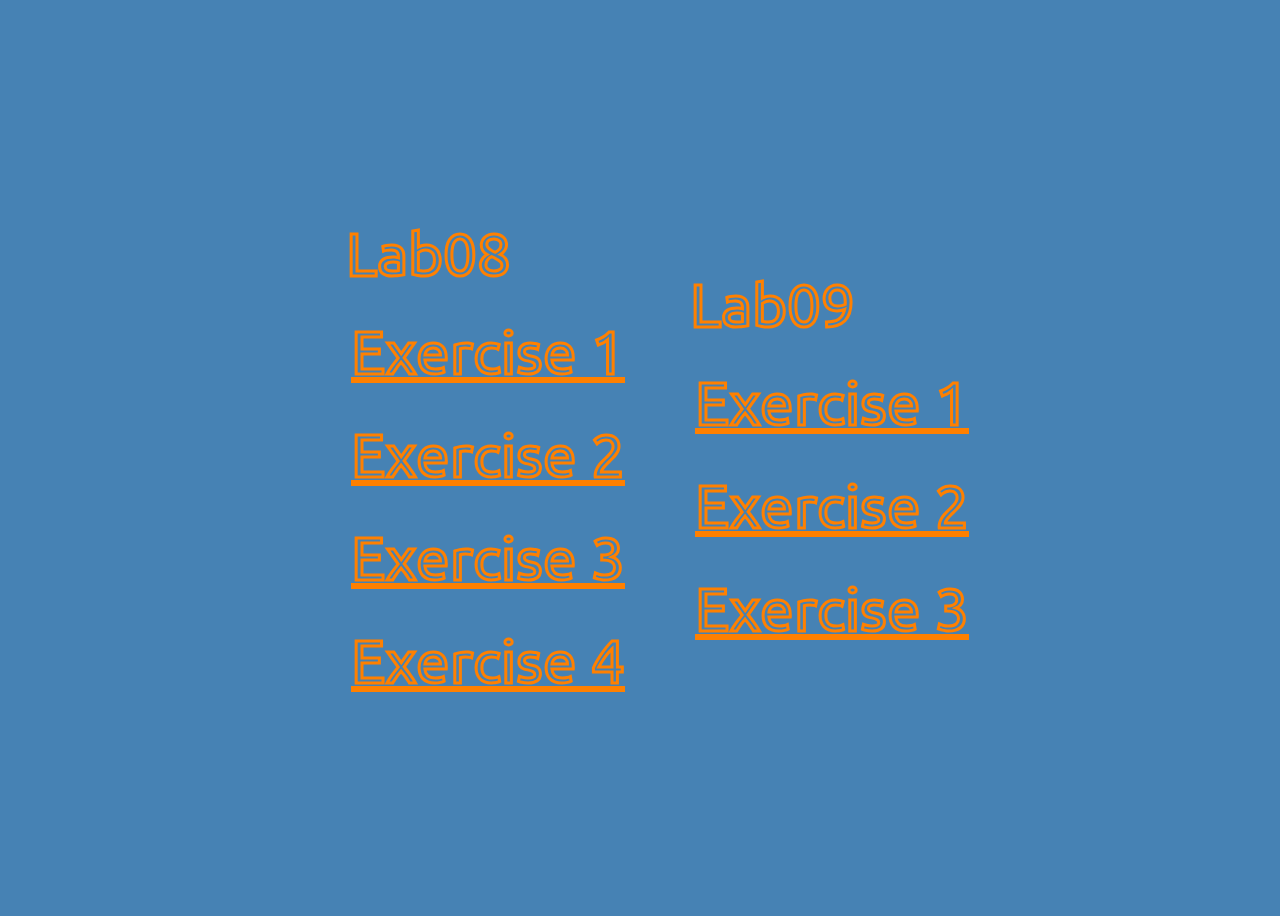
<file: index.html>
<html>
  <head>
    <title>Jordan Cedeno</title>
    <link href="style.css" rel="stylesheet" />
  </head>

  <body>
    <ul>
      <li class="title">Lab08</li>
      <li>
        <a href="Lab08/Exercise 1/passValid.html" target="_blank">Exercise 1</a>
      </li>
      <li>
        <a href="Lab08/Exercise 2/slideshow.html" target="_blank">Exercise 2</a>
      </li>
      <li>
        <a href="Lab08/Exercise 3/PersonalProfile.html" target="_blank"
          >Exercise 3</a
        >
      </li>
      <li>
        <a href="Lab08/Exercise 4/CSSManipulation.html" target="_blank"
          >Exercise 4</a
        >
      </li>
    </ul>

    <ul>
      <li class="title">Lab09</li>
      <li>
        <a href="Lab9/Exercise1/multTable.php" target="_blank">Exercise 1</a>
      </li>
      <li>
        <a href="Lab9/Exercise2/Quiz.html" target="_blank">Exercise 2</a>
      </li>
      <li>
        <a href="Lab9/Exercise3/customerFrontend.html" target="_blank">Exercise 3</a>
      </li>
    </ul>
  </body>
</html>
</file>
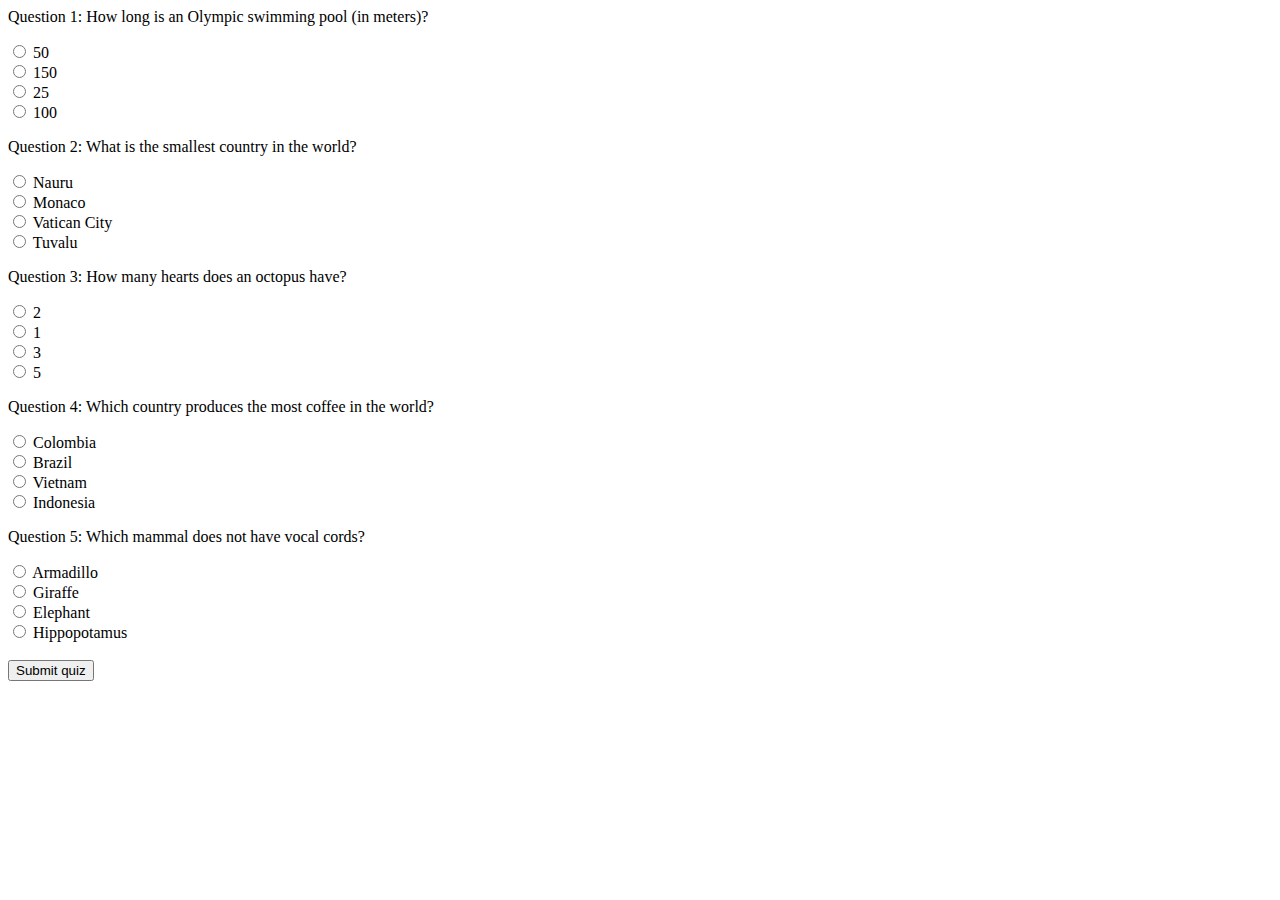
<file: Exercise2/Quiz.html>
<html>
  <head>
    <title>Quiz</title>
  </head>
  <body>
    <p>Question 1: How long is an Olympic swimming pool (in meters)?</p>
    <form action="Quiz.php" method="post">
      <input type="radio" id="50" value="50" name="pool" />
      <label for="50">50</label><br />
      <input type="radio" id="150" value="150" name="pool" />
      <label for="150">150</label><br />
      <input type="radio" id="25" value="25" name="pool" />
      <label for="25">25</label><br />
      <input type="radio" id="100" value="100" name="pool" />
      <label for="100">100</label><br />

      <p>Question 2: What is the smallest country in the world?</p>

      <input type="radio" id="Nauru" value="Nauru" name="country" />
      <label for="Nauru">Nauru</label><br />
      <input type="radio" id="Monaco" value="Monaco" name="country" />
      <label for="Monaco">Monaco</label><br />
      <input
        type="radio"
        id="Vatican City"
        value="Vatican City"
        name="country"
      />
      <label for="Vatican City">Vatican City</label><br />
      <input type="radio" id="Tuvalu" value="Tuvalu" name="country" />
      <label for="Tuvalu">Tuvalu</label><br />

      <p>Question 3: How many hearts does an octopus have?</p>

      <input type="radio" id="2" value="2" name="octi" />
      <label for="2">2</label><br />
      <input type="radio" id="1" value="1" name="octi" />
      <label for="1">1</label><br />
      <input type="radio" id="3" value="3" name="octi" />
      <label for="3">3</label><br />
      <input type="radio" id="5" value="5" name="octi" />
      <label for="5">5</label><br />

      <p>Question 4: Which country produces the most coffee in the world?</p>

      <input type="radio" id="Colombia" value="Colombia" name="coffee" />
      <label for="Colombia">Colombia</label><br />
      <input type="radio" id="Brazil" value="Brazil" name="coffee" />
      <label for="Brazil">Brazil</label><br />
      <input type="radio" id="Vietnam" value="Vietnam" name="coffee" />
      <label for="Vietnam">Vietnam</label><br />
      <input type="radio" id="Indonesia" value="Indonesia" name="coffee" />
      <label for="Indonesia">Indonesia</label><br />

      <p>Question 5: Which mammal does not have vocal cords?</p>

      <input type="radio" id="Armadillo" value="Armadillo" name="vocal" />
      <label for="Armadillo">Armadillo</label><br />
      <input type="radio" id="Giraffe" value="Giraffe" name="vocal" />
      <label for="Giraffe">Giraffe</label><br />
      <input type="radio" id="Elephant" value="Elephant" name="vocal" />
      <label for="Elephant">Elephant</label><br />
      <input type="radio" id="Hippopotamus" value="Hippopotamus" name="vocal" />
      <label for="Hippopotamus">Hippopotamus</label><br />
      <br />
      <input type="submit" value="Submit quiz" />
    </form>
  </body>
</html>
</file>
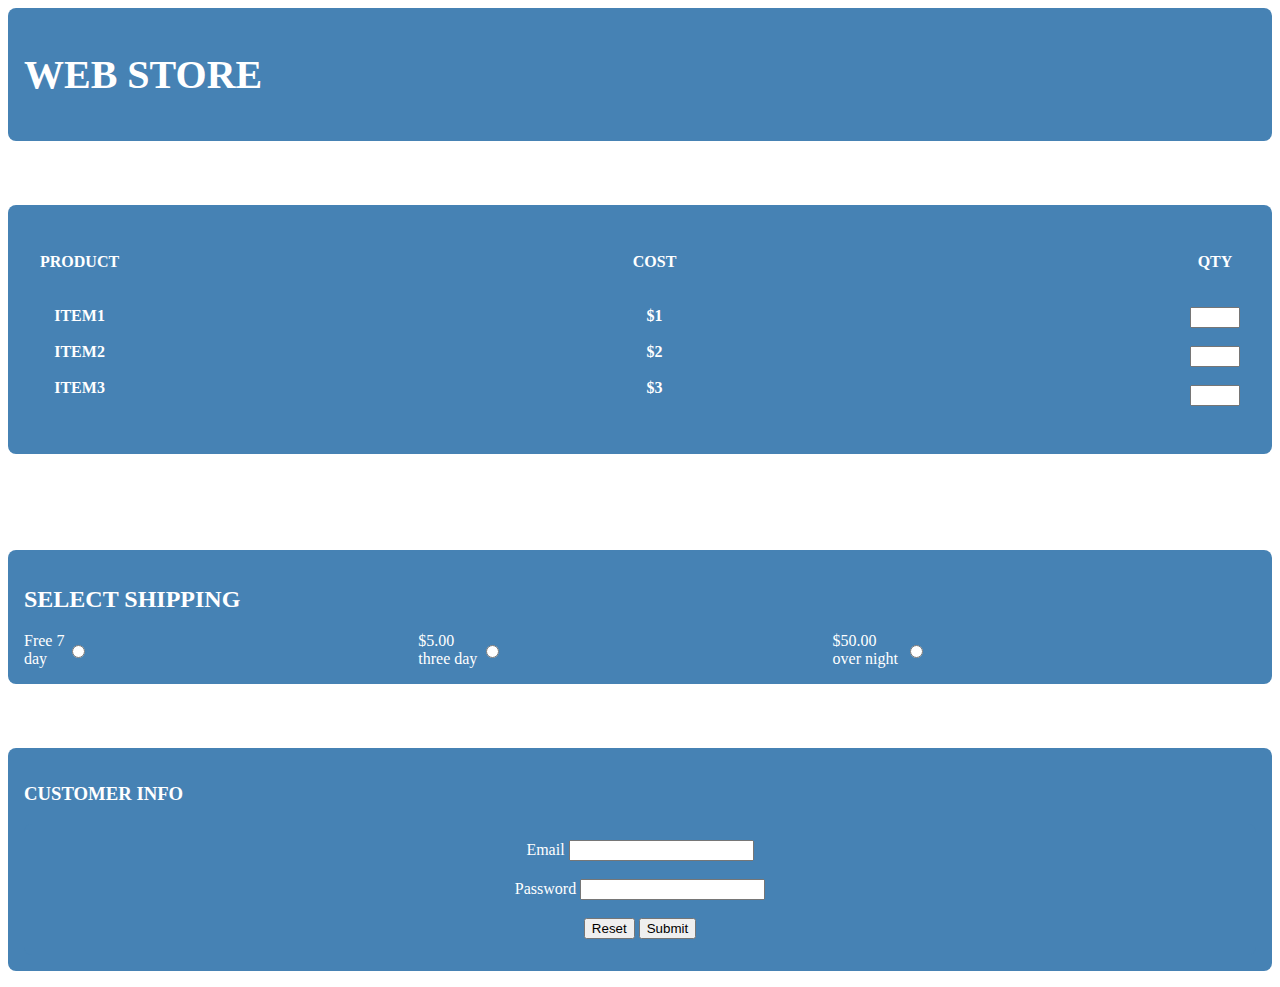
<file: Exercise3/customerFrontend.html>
<html>
  <head>
    <title>Web Store</title>
    <link href="style.css" rel="stylesheet" />
  </head>

  <body>
    <script src="formChecker.js"></script>

    <div class="header">
      <h1 class="store">Web Store</h1>
    </div>
    <div class="space"></div>

    <form
      action="customerBackend.php"
      method="post"
      onsubmit="return formChecker()"
    >
      <div class="item">
        <div class="p">
          <p>
            Product<br />
            <br />
            <br />
            Item1<br />
            <br />
            Item2<br />
            <br />
            Item3
          </p>
          <p>
            Cost<br />
            <br />
            <br />
            $1<br />
            <br />
            $2<br />
            <br />
            $3<br />
          </p>
          <p>
            QTY<br />
            <br />
            <br />
            <input type="text" id="1" name="1" class="txt" />
            <br />
            <br />
            <input type="text" id="2" name="2" class="txt" />
            <br />
            <br />
            <input type="text" id="3" name="3" class="txt" />
          </p>
        </div>
      </div>

      <div class="space"></div>

      <div class="shipHead">
        <h2 style="text-transform: uppercase">Select Shipping</h2>
        <div class="ship">
          <label for="0">Free 7 day</label>
          <input type="radio" id="0" value="0" name="shipping" />
          <br />
          <label for="5">$5.00 three day</label>
          <input type="radio" id="5" value="5" name="shipping" />
          <br />
          <label for="50">$50.00 over night</label>
          <input type="radio" id="50" value="50" name="shipping" />
          <br />
          <br />
        </div>
      </div>

      <div class="space"></div>

      <div class="shipHead">
        <h3 style="text-transform: uppercase">Customer Info</h3>
        <div class="info">
          <label for="email">Email</label>
          <input type="text" id="email" name="email" />
          <br />
          <br />
          <label for="password">Password</label>
          <input type="text" id="Password" name="Password" />
          <br />
          <br />

          <input type="reset" />
          <input type="submit" />
        </div>
      </div>
    </form>
  </body>
</html>
</file>
<file: style.css>
@import url("https://fonts.googleapis.com/css2?family=Ubuntu&display=swap");

body {
  display: flex;
  height: 100%;
  justify-content: center;
  align-items: center;
  text-align: center;
  background: #4682b4;
}

ul {
  display: flex;
  flex-direction: column;
  align-items: start;
  list-style-type: none;
}

li {
  padding: 10px;
}

.title {
  font-family: "Ubuntu", sans-serif;
  font-size: 45pt;
  -webkit-text-stroke: 3px #ff8000;
  color: transparent;
}

a {
  font-family: "Ubuntu", sans-serif;
  font-size: 45pt;
  position: relative;
  display: block;
  padding: 5px;
  -webkit-text-stroke: 3px #ff8000;
  color: transparent;
  background: linear-gradient(#ff8000 0 100%) left / 0 no-repeat;
  transition: 0.3s linear;
}

a:hover {
  background-size: 100%;
  color: #4682b4;
}
</file>
<file: Exercise3/style.css>
h1 {
  text-transform: uppercase;
  font-weight: bold;
  font-size: 2.5em;
}

.header {
  padding: 1em;
  position: relative;
  background: #4682b4;
  border-radius: 0.5em;
  overflow: hidden;
  clear: both;
  color: white;
}

.space {
  padding: 2em;
  position: relative;
}

.item {
  padding: 2em;
  text-align: center;
  border-radius: 0.5em;
  overflow: hidden;
  clear: both;
  margin-bottom: 2em;
  background: #4682b4;
}

.txt {
  width: 50px;
}

.p {
  text-transform: uppercase;
  font-weight: bold;
  font-size: 1em;
  color: white;
  display: flex;
  justify-content: space-between;
}

.ship {
  color: white;
  display: flex;
  justify-content: space-between;
}

.shipHead {
  color: white;
  padding: 1em;
  background: #4682b4;
  border-radius: 0.5em;
  overflow: hidden;
  clear: both;
}

input[type="radio"] {
  margin-right: 25em;
}

.info {
  text-align: center;
  color: white;
  padding: 1em;
  background: #4682b4;
  border-radius: 0.5em;
  overflow: hidden;
  clear: both;
}

.table {
  border-collapse: collapse;
  background-color: white;
  margin-left: auto;
  margin-right: auto;
}

h2 {
  color: white;
}

.pheader {
  padding: 1em;
  position: relative;
  background: #4682b4;
  border-radius: 0.5em;
  overflow: hidden;
  clear: both;
  color: white;
  text-align: center;
}
</file>
